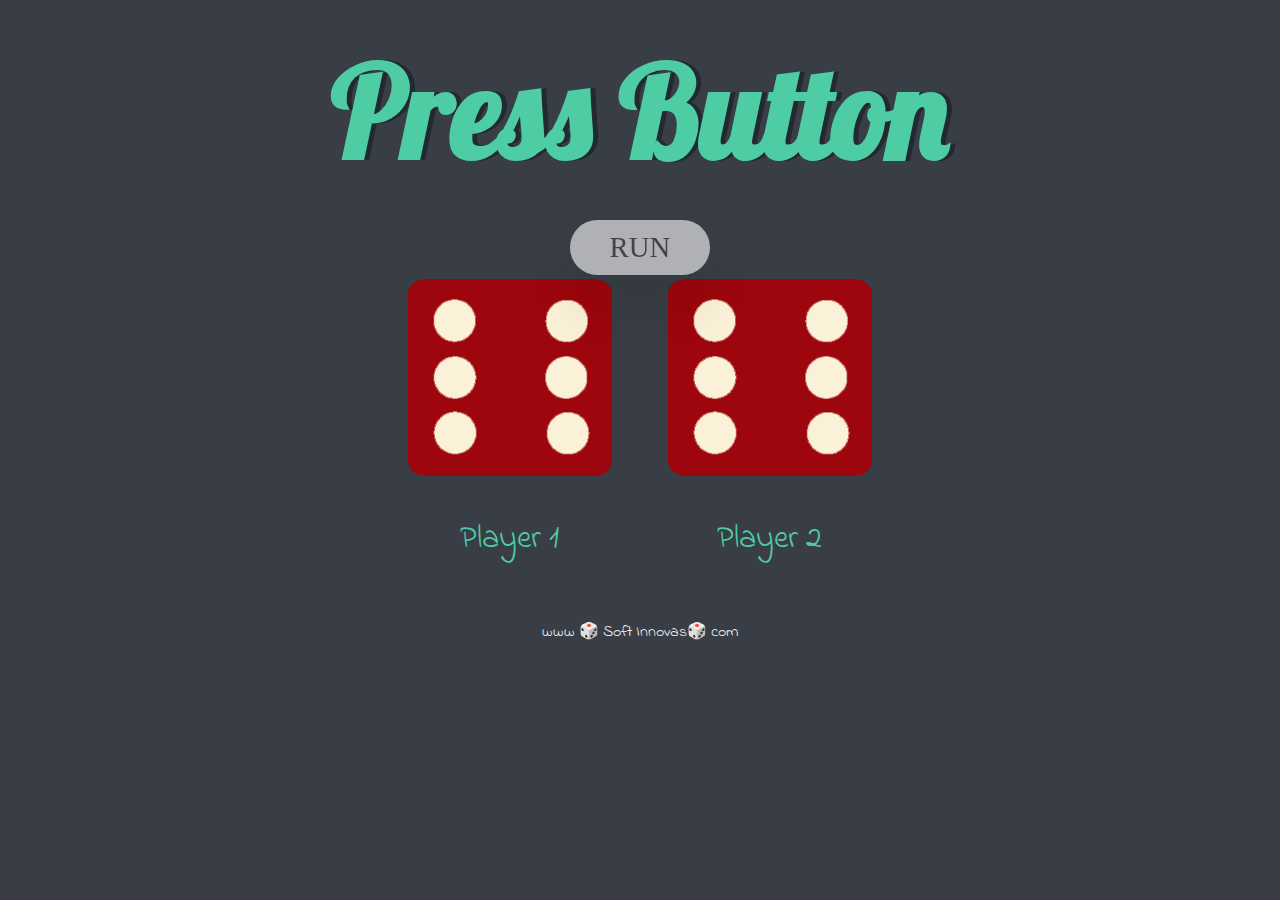
<file: 11.Day - Projects/01-Dice Challenge - Project/index.html>
<!DOCTYPE html>
<html lang="en" dir="ltr">
  <head>
    <meta charset="utf-8">
    <title>Dice Game</title>
    <link rel="stylesheet" href="style.css">
    <link href="https://fonts.googleapis.com/css?family=Indie+Flower|Lobster" rel="stylesheet">

  </head>
  <body>
    <div class="container">
      <h1>Press Button</h1>
      <button id="start" class="btn">Run</button>
    </div>
      <div class="container">
      <div class="dice">
        <img id="dice_A" class="img1" src="images/dice6.png">
        <p id="player_1">Player 1</p>
      </div>

      <div class="dice">
        <img id="dice_B" class="img2" src="images/dice6.png">
        <p id="player_2">Player 2</p>
      </div>


    </div>

<script src="script.js"></script>
  </body>

  <footer>
    www 🎲 Soft Innovas🎲 com
  </footer>

</html>
</file>
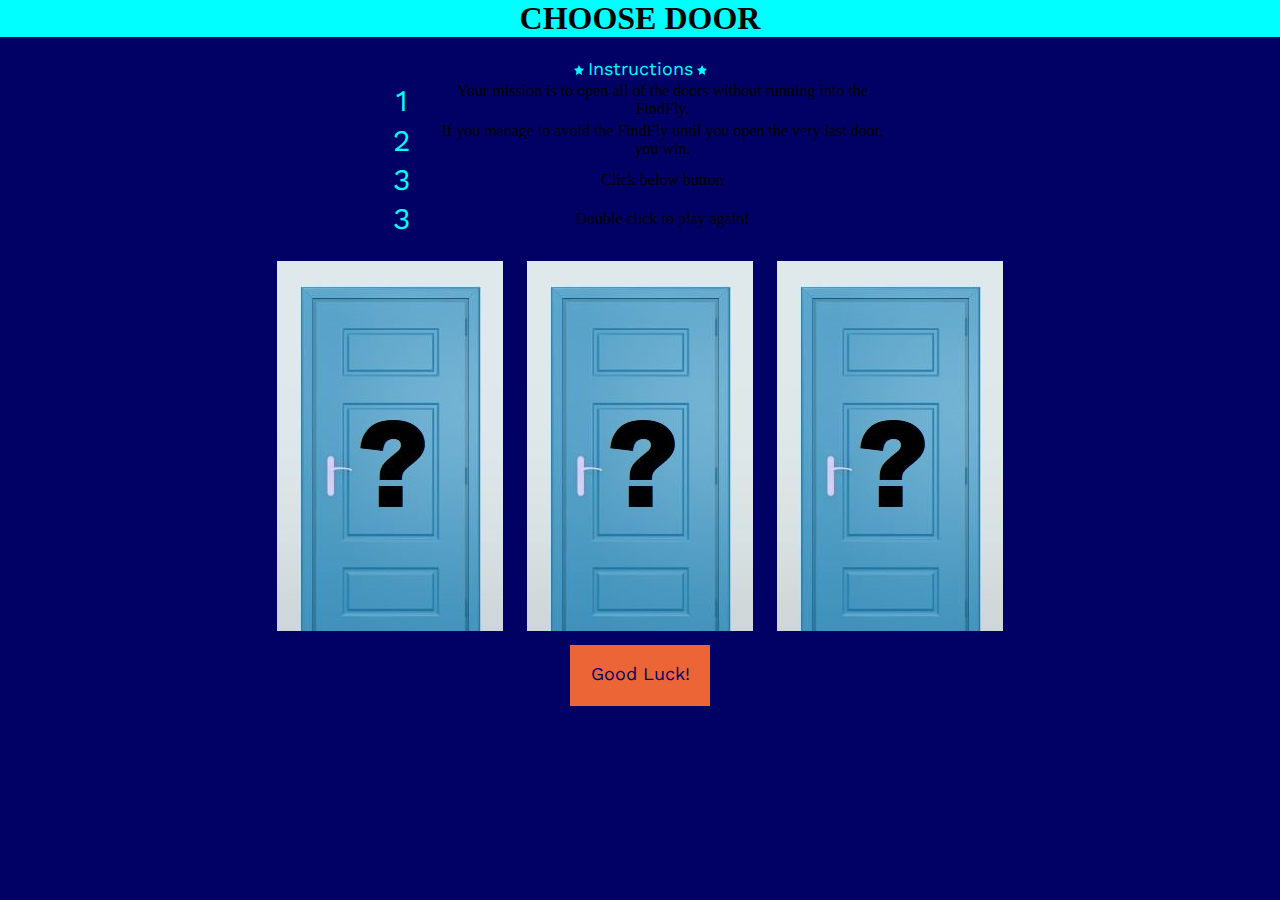
<file: 11.Day - Projects/02-Choose Door - Project/index.html>
<!DOCTYPE html>
<html>
  <head>
    <title>Choose Door!</title>
    <link href="style.css" rel="stylesheet" type="text/css">
    <link href="https://fonts.googleapis.com/css?family=Work+Sans" rel="stylesheet" type="text/css">
  </head>

  <body>
    <div class="header">
      <h1>CHOOSE DOOR</h1>
    </div>
    <div class="title-row">
      <img src="./star.svg" alt="star">
      <p class="instructions-title">Instructions</p>
      <img src="./star.svg" alt="star">
    <table class="instructions-row"
    >
  <tr>
    <td class="instructions-number">1</td>
    <td class=instructions-text">Your mission is to open all of the doors without running into the FindFly.</td>
  </tr>
<tr>
  <td class="instructions-number">2</td>
  <td class=instructions-text">If you manage to avoid the FindFly until you open the very last door, you win. </td>
</tr>
<tr>
  <td class="instructions-number">3</td>
  <td class=instructions-text"> Click below button</td>
</tr>
<tr><td class="instructions-number">3</td>
  <td class=instructions-text">Double click to play again!</td></tr>
</table>
</div>
    <div class="door-row">
      <img id="door_a" class="door-frame"src="./door_closed.png" alt="door1">
      <img id="door_b" class="door-frame" src="./door_closed.png" alt="door2">
      <img id="door_c" class="door-frame" src="./door_closed.png" alt="door3">
    </div>
    <div id="start" class="start-row">Good luck!</div>
    
    
    
    
    <script type="text/javascript" src="script.js" ></script>
  </body>
</html>
</file>
<file: 11.Day - Projects/01-Dice Challenge - Project/style.css>
.container {
  width: 70%;
  margin: auto;
  text-align: center;
}

.dice {
  text-align: center;
  display: inline-block;

}

body {
  background-color: #393E46;
}

h1 {
  margin: 30px;
  font-family: 'Lobster', cursive;
  text-shadow: 5px 0 #232931;
  font-size: 8rem;
  color: #4ECCA3;
}

p {
  font-size: 2rem;
  color: #4ECCA3;
  font-family: 'Indie Flower', cursive;
}


.player-win {
  font-size: 2rem;
  color:red;
  font-weight: bold;
}

img {
  width: 80%;
}

footer {
  margin-top: 2%;
  color: #EEEEEE;
  text-align: center;
  font-family: 'Indie Flower', cursive;

}

.btn {
  
  color: #444;
  background: none;
  border: none;
  font-family: inherit;
  font-size: 1.8rem;
  text-transform: uppercase;
  cursor: pointer;
  font-weight: 400;
  transition: all 0.2s;

  background-color: white;
  background-color: rgba(255, 255, 255, 0.6);
  backdrop-filter: blur(10px);

  padding: 0.7rem 2.5rem;
  border-radius: 50rem;
  box-shadow: 0 1.75rem 3.5rem rgba(0, 0, 0, 0.1);
}

.btn:active {
  box-shadow: 0 1rem 2rem rgba(0, 0, 0, 0.15);
}

.btn:focus {
  outline: none;
}
</file>
<file: 11.Day - Projects/02-Choose Door - Project/style.css>
body {
  background-color: #010165;
  margin: 0px;
}

.header, h1 {
  background-color:#00ffff;
  text-align: center;
  margin-top: 0;
}

.title-row {
  margin-top: 21px;
  margin-bottom: 12px;
  text-align: center;
}

.instructions-title {
  display: inline;
  font-size: 18px;
  color: #00ffff;
  font-family: 'Work Sans';
}

.instructions-row {
  margin: 0 auto;
  width: 500px;
}

.instructions-number {
  padding-right: 25px;
  font-family: 'Work Sans';
  font-size: 30px;
  color: #00ffff;
}

.instructions-text {
  padding: 10px;
  font-family: 'Work Sans';
  font-size: 14px;
  color: #ffffff;
}

.door-row {
  text-align: center;
  direction: rtl;
}


#door_a {
  cursor: pointer;
}

.door-frame {
  cursor: pointer;
  padding: 10px;
}

.start-row {
  margin: auto;
  width: 140px;
  height: 43px;
  font-family: 'Work Sans';
  background-color: #eb6536;
  padding-top: 18px;
  font-size: 18px;
  text-align: center;
  color: #010165;
  margin-bottom: 21px;
  cursor: pointer;
}
</file>
